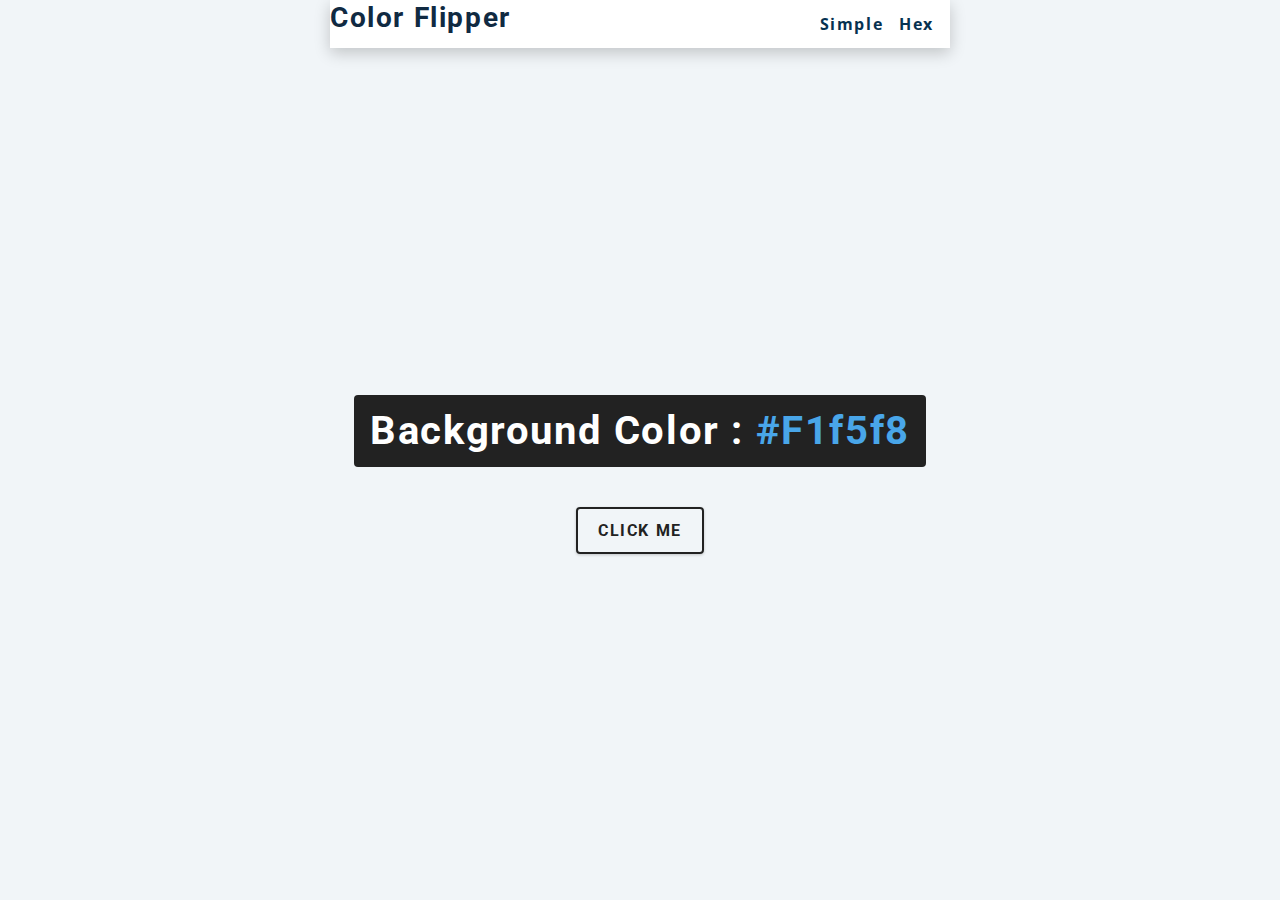
<file: P1_Color Flipper/index.html>
<!DOCTYPE html>
<html lang="en">
    <head>
        <meta charset="UTF-8"/>
        <meta name="=viewport" content="width=device-width,intial-scale=1.0" />
        <title>Color Flipper || P1</title>
        <!-- style -->
        <link rel="stylesheet" href="style.css" />

    </head>
    <body>
        <nav class="nav-center">
            <h3>Color Flipper</h3>
            <ul class="nav-links">
                <li>
                    <a href="index.html">Simple</a>
                </li>
                <li>
                    <a href="hex.html">Hex</a>
                </li>
            </ul>
        </nav>
        <main>
            <div class="container">
                <h2>Background Color : <span class="color">
                    #f1f5f8
                </span></h2>
                <button class="btn btn-hero" id="btn">CLick Me</button>

            </div>
        </main>
        <!-- javascript -->
        <script src="app.js"></script>

    </body>

</html>
</file>
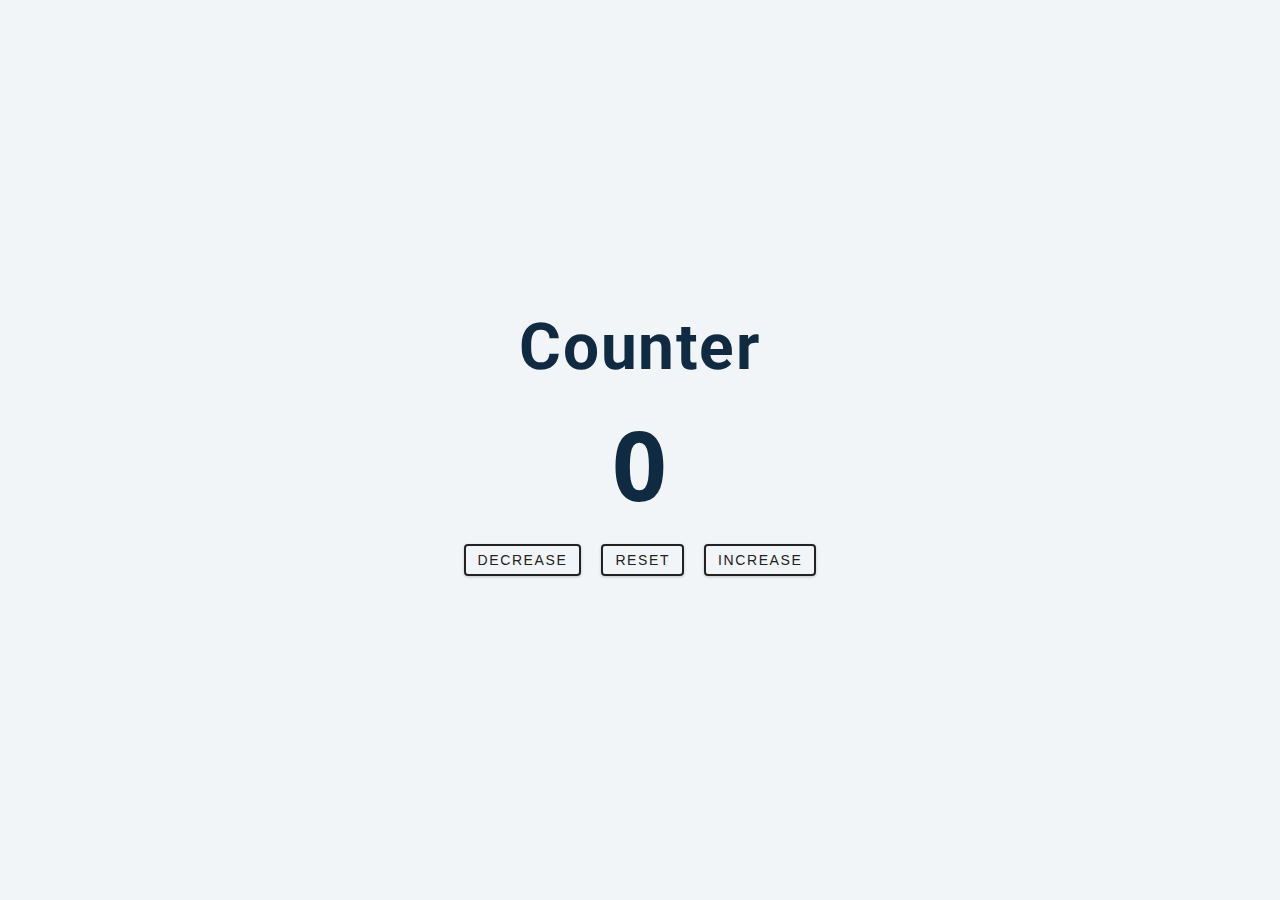
<file: P2_Counter/index.html>
<!DOCTYPE html>
<html lang="en">
    <head>
        <meta charset="UTF-8"/>
        <meta name="=viewport" content="width=device-width,intial-scale=1.0" />
        <title>Counter || P2</title>
        <!-- style -->
        <link rel="stylesheet" href="style.css" />

    </head>
    <body>
        <main>
            <div class="container">
                <h1>
                    Counter
                </h1>
                <span id="value">0</span>
                <div class="button-container">
                    <button class="btn decrease">decrease</button>
                    <button class="btn reset">reset</button>
                    <button class="btn increase">increase</button>
                </div>
            </div>
        </main>
        <!-- javascript -->
        <script src="app.js"></script>
    </body>
</html>
</file>
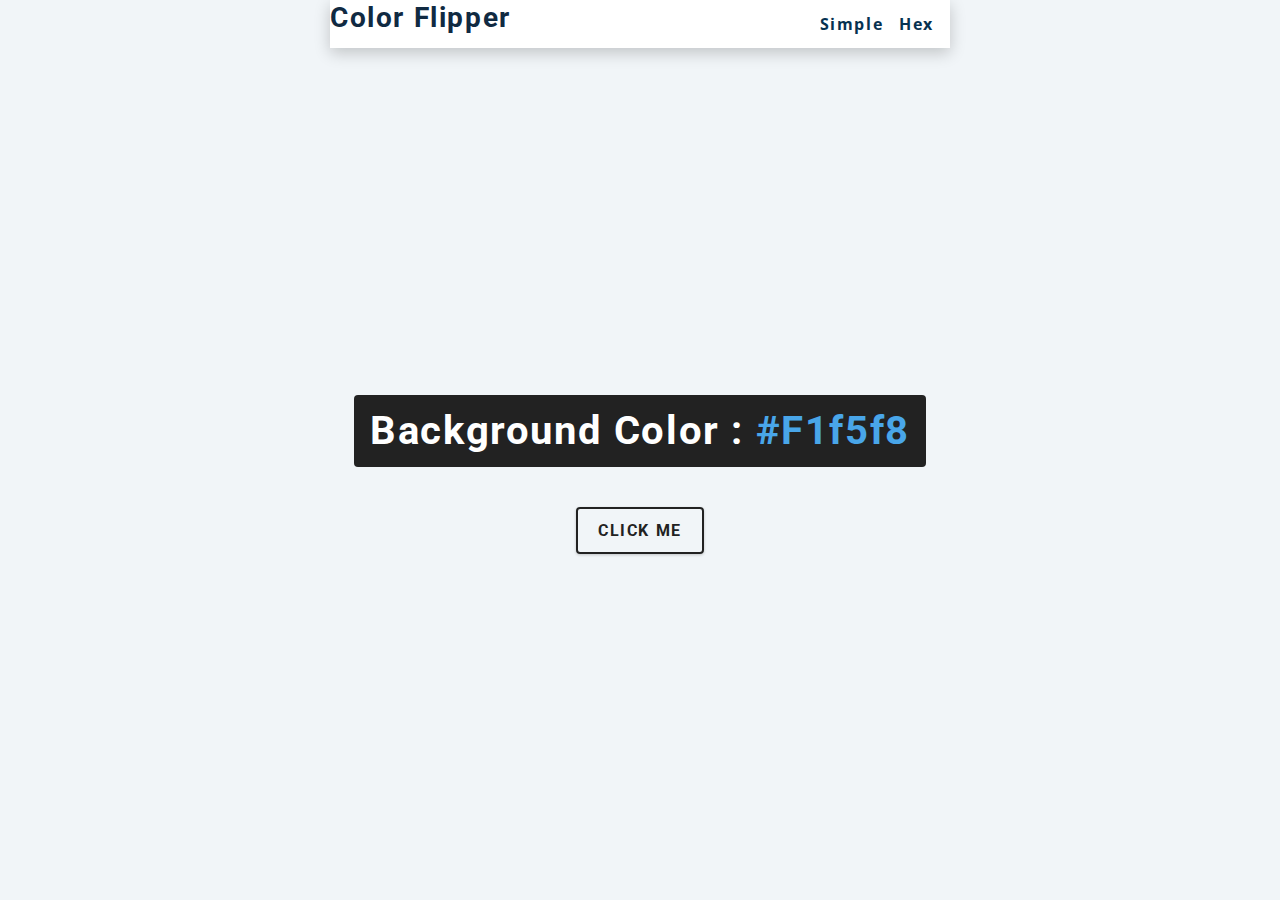
<file: P1_Color Flipper/hex.html>
<!DOCTYPE html>
<html lang="en">
    <head>
        <meta charset="UTF-8"/>
        <meta name="=viewport" content="width=device-width,intial-scale=1.0" />
        <title>Color Flipper || P1</title>
        <!-- style -->
        <link rel="stylesheet" href="style.css" />

    </head>
    <body>
        <nav class="nav-center">
            <h3>Color Flipper</h3>
            <ul class="nav-links">
                <li>
                    <a href="index.html">Simple</a>
                </li>
                <li>
                    <a href="hex.html">Hex</a>
                </li>
            </ul>
        </nav>
        <main>
            <div class="container">
                <h2>Background Color : <span class="color">
                    #f1f5f8
                </span></h2>
                <button class="btn btn-hero" id="btn">CLick Me</button>

            </div>
        </main>
        <!-- javascript -->
        <script src="hex.js"></script>

    </body>

</html>
</file>
<file: P1_Color Flipper/style.css>
/*
=============== 
Fonts
===============
*/
@import url("https://fonts.googleapis.com/css?family=Open+Sans|Roboto:400,700&display=swap");

/*
=============== 
Variables
===============
*/

:root {
  /* dark shades of primary color*/
  --clr-primary-1: hsl(205, 86%, 17%);
  --clr-primary-2: hsl(205, 77%, 27%);
  --clr-primary-3: hsl(205, 72%, 37%);
  --clr-primary-4: hsl(205, 63%, 48%);
  /* primary/main color */
  --clr-primary-5: hsl(205, 78%, 60%);
  /* lighter shades of primary color */
  --clr-primary-6: hsl(205, 89%, 70%);
  --clr-primary-7: hsl(205, 90%, 76%);
  --clr-primary-8: hsl(205, 86%, 81%);
  --clr-primary-9: hsl(205, 90%, 88%);
  --clr-primary-10: hsl(205, 100%, 96%);
  /* darkest grey - used for headings */
  --clr-grey-1: hsl(209, 61%, 16%);
  --clr-grey-2: hsl(211, 39%, 23%);
  --clr-grey-3: hsl(209, 34%, 30%);
  --clr-grey-4: hsl(209, 28%, 39%);
  /* grey used for paragraphs */
  --clr-grey-5: hsl(210, 22%, 49%);
  --clr-grey-6: hsl(209, 23%, 60%);
  --clr-grey-7: hsl(211, 27%, 70%);
  --clr-grey-8: hsl(210, 31%, 80%);
  --clr-grey-9: hsl(212, 33%, 89%);
  --clr-grey-10: hsl(210, 36%, 96%);
  --clr-white: #fff;
  --clr-red-dark: hsl(360, 67%, 44%);
  --clr-red-light: hsl(360, 71%, 66%);
  --clr-green-dark: hsl(125, 67%, 44%);
  --clr-green-light: hsl(125, 71%, 66%);
  --clr-black: #222;
  --ff-primary: "Roboto", sans-serif;
  --ff-secondary: "Open Sans", sans-serif;
  --transition: all 0.3s linear;
  --spacing: 0.1rem;
  --radius: 0.25rem;
  --light-shadow: 0 5px 15px rgba(0, 0, 0, 0.1);
  --dark-shadow: 0 5px 15px rgba(0, 0, 0, 0.2);
  --max-width: 1170px;
  --fixed-width: 620px;
}
/*
=============== 
Global Styles
===============
*/

*,
::after,
::before {
  margin: 0;
  padding: 0;
  box-sizing: border-box;
}
body {
  font-family: var(--ff-secondary);
  background: var(--clr-grey-10);
  color: var(--clr-grey-1);
  line-height: 1.5;
  font-size: 0.875rem;
}
ul {
  list-style-type: none;
}
a {
  text-decoration: none;
}
h1,
h2,
h3,
h4 {
  letter-spacing: var(--spacing);
  text-transform: capitalize;
  line-height: 1.25;
  margin-bottom: 0.75rem;
  font-family: var(--ff-primary);
}
h1 {
  font-size: 3rem;
}
h2 {
  font-size: 2rem;
}
h3 {
  font-size: 1.25rem;
}
h4 {
  font-size: 0.875rem;
}
p {
  margin-bottom: 1.25rem;
  color: var(--clr-grey-5);
}
@media screen and (min-width: 800px) {
  h1 {
    font-size: 4rem;
  }
  h2 {
    font-size: 2.5rem;
  }
  h3 {
    font-size: 1.75rem;
  }
  h4 {
    font-size: 1rem;
  }
  body {
    font-size: 1rem;
  }
  h1,
  h2,
  h3,
  h4 {
    line-height: 1;
  }
}
/*  global classes */

/* section */
.section {
  padding: 5rem 0;
}

.section-center {
  width: 90vw;
  margin: 0 auto;
  max-width: 1170px;
}
@media screen and (min-width: 992px) {
  .section-center {
    width: 95vw;
  }
}
main {
  min-height: 100vh;
  display: grid;
  place-items: center;
}

/*
=============== 
Nav
===============
*/
nav {
  background: var(--clr-white);
  height: 3rem;
  display: grid;
  align-items: center;
  box-shadow: var(--dark-shadow);
}
.nav-center {
  width: 90vw;
  max-width: var(--fixed-width);
  margin: 0 auto;
  display: flex;
  align-items: center;
  justify-content: space-between;
}
.nav-center h4 {
  margin-bottom: 0;
  color: var(--clr-primary-5);
}
.nav-links {
  display: flex;
}
nav a {
  text-transform: capitalize;
  font-weight: 700;
  font-size: 1rem;
  color: var(--clr-primary-1);
  letter-spacing: var(--spacing);
  margin-right: 1rem;
}
nav a:hover {
  color: var(--clr-primary-5);
}
/*
=============== 
Container
===============
*/
main {
  min-height: calc(100vh - 3rem);
  display: grid;
  place-items: center;
}
.container {
  text-align: center;
}
.container h2 {
  background: var(--clr-black);
  color: var(--clr-white);
  padding: 1rem;
  border-radius: var(--radius);
  margin-bottom: 2.5rem;
}
.color {
  color: var(--clr-primary-5);
}
.btn-hero {
  font-family: var(--ff-primary);
  text-transform: uppercase;
  background: transparent;
  color: var(--clr-black);
  letter-spacing: var(--spacing);
  display: inline-block;
  font-weight: 700;
  transition: var(--transition);
  border: 2px solid var(--clr-black);
  cursor: pointer;
  box-shadow: 0 1px 3px rgba(0, 0, 0, 0.2);
  border-radius: var(--radius);
  font-size: 1rem;
  padding: 0.75rem 1.25rem;
}
.btn-hero:hover {
  color: var(--clr-white);
  background: var(--clr-black);
}
</file>
<file: P2_Counter/style.css>
/*
=============== 
Fonts
===============
*/
@import url("https://fonts.googleapis.com/css?family=Open+Sans|Roboto:400,700&display=swap");

/*
=============== 
Variables
===============
*/

:root {
  /* dark shades of primary color*/
  --clr-primary-1: hsl(205, 86%, 17%);
  --clr-primary-2: hsl(205, 77%, 27%);
  --clr-primary-3: hsl(205, 72%, 37%);
  --clr-primary-4: hsl(205, 63%, 48%);
  /* primary/main color */
  --clr-primary-5: hsl(205, 78%, 60%);
  /* lighter shades of primary color */
  --clr-primary-6: hsl(205, 89%, 70%);
  --clr-primary-7: hsl(205, 90%, 76%);
  --clr-primary-8: hsl(205, 86%, 81%);
  --clr-primary-9: hsl(205, 90%, 88%);
  --clr-primary-10: hsl(205, 100%, 96%);
  /* darkest grey - used for headings */
  --clr-grey-1: hsl(209, 61%, 16%);
  --clr-grey-2: hsl(211, 39%, 23%);
  --clr-grey-3: hsl(209, 34%, 30%);
  --clr-grey-4: hsl(209, 28%, 39%);
  /* grey used for paragraphs */
  --clr-grey-5: hsl(210, 22%, 49%);
  --clr-grey-6: hsl(209, 23%, 60%);
  --clr-grey-7: hsl(211, 27%, 70%);
  --clr-grey-8: hsl(210, 31%, 80%);
  --clr-grey-9: hsl(212, 33%, 89%);
  --clr-grey-10: hsl(210, 36%, 96%);
  --clr-white: #fff;
  --clr-red-dark: hsl(360, 67%, 44%);
  --clr-red-light: hsl(360, 71%, 66%);
  --clr-green-dark: hsl(125, 67%, 44%);
  --clr-green-light: hsl(125, 71%, 66%);
  --clr-black: #222;
  --ff-primary: "Roboto", sans-serif;
  --ff-secondary: "Open Sans", sans-serif;
  --transition: all 0.3s linear;
  --spacing: 0.1rem;
  --radius: 0.25rem;
  --light-shadow: 0 5px 15px rgba(0, 0, 0, 0.1);
  --dark-shadow: 0 5px 15px rgba(0, 0, 0, 0.2);
  --max-width: 1170px;
  --fixed-width: 620px;
}
/*
=============== 
Global Styles
===============
*/

*,
::after,
::before {
  margin: 0;
  padding: 0;
  box-sizing: border-box;
}
body {
  font-family: var(--ff-secondary);
  background: var(--clr-grey-10);
  color: var(--clr-grey-1);
  line-height: 1.5;
  font-size: 0.875rem;
}
ul {
  list-style-type: none;
}
a {
  text-decoration: none;
}
h1,
h2,
h3,
h4 {
  letter-spacing: var(--spacing);
  text-transform: capitalize;
  line-height: 1.25;
  margin-bottom: 0.75rem;
  font-family: var(--ff-primary);
}
h1 {
  font-size: 3rem;
}
h2 {
  font-size: 2rem;
}
h3 {
  font-size: 1.25rem;
}
h4 {
  font-size: 0.875rem;
}
p {
  margin-bottom: 1.25rem;
  color: var(--clr-grey-5);
}
@media screen and (min-width: 800px) {
  h1 {
    font-size: 4rem;
  }
  h2 {
    font-size: 2.5rem;
  }
  h3 {
    font-size: 1.75rem;
  }
  h4 {
    font-size: 1rem;
  }
  body {
    font-size: 1rem;
  }
  h1,
  h2,
  h3,
  h4 {
    line-height: 1;
  }
}
/*  global classes */

/* section */
.section {
  padding: 5rem 0;
}

.section-center {
  width: 90vw;
  margin: 0 auto;
  max-width: 1170px;
}
@media screen and (min-width: 992px) {
  .section-center {
    width: 95vw;
  }
}
main {
  min-height: 100vh;
  display: grid;
  place-items: center;
}

/*
=============== 
Counter
===============
*/

main {
  min-height: 100vh;
  display: grid;
  place-items: center;
}
.container {
  text-align: center;
}
#value {
  font-size: 6rem;
  font-weight: bold;
}
.btn {
  text-transform: uppercase;
  background: transparent;
  color: var(--clr-black);
  padding: 0.375rem 0.75rem;
  letter-spacing: var(--spacing);
  display: inline-block;
  transition: var(--transition);
  font-size: 0.875rem;
  border: 2px solid var(--clr-black);
  cursor: pointer;
  box-shadow: 0 1px 3px rgba(0, 0, 0, 0.2);
  border-radius: var(--radius);
  margin: 0.5rem;
}
.btn:hover {
  color: var(--clr-black);
  background: #f8b34b;
}
</file>
